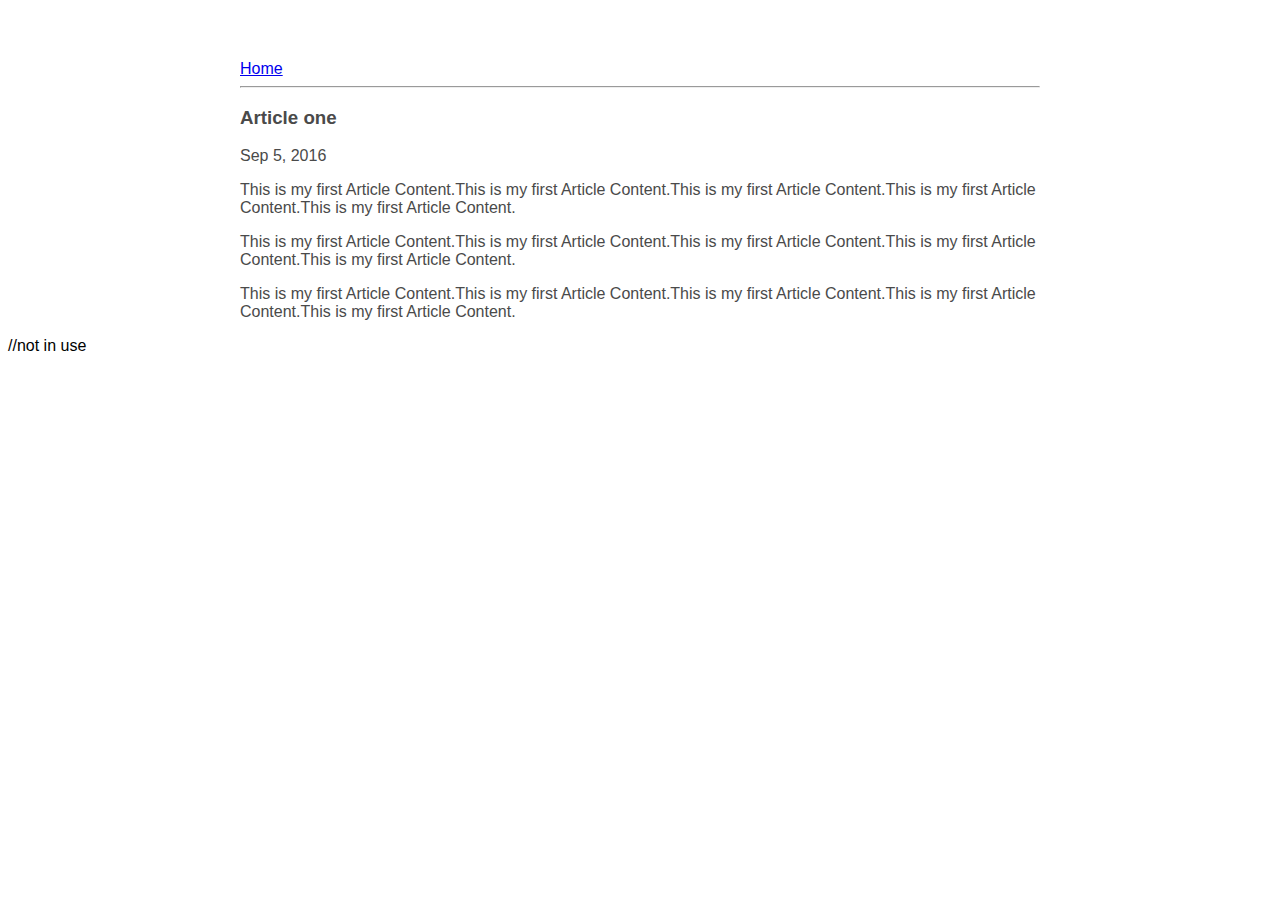
<file: ui/article-one.html>
<html>
    <head>
        <title>
            Article one | Pranshu Pathak
        </title>
        <meta name="viewport" content="width=device-width, initial-scale=1"/>
        <link href="/ui/style.css" rel="stylesheet" />
    </head>
    <body>
        <div class="container">
            
            <div>
                <a href="/">Home</a>
            </div>
            <hr/>
            <h3>
                Article one
            </h3>
            <div>
                Sep 5, 2016
            </div>
            <div>
                
                <p>This is my first Article Content.This is my first Article Content.This is my first Article Content.This is my first Article Content.This is my first Article Content.
                </p>
                <p>This is my first Article Content.This is my first Article Content.This is my first Article Content.This is my first Article Content.This is my first Article Content.
                </p>
                <p>This is my first Article Content.This is my first Article Content.This is my first Article Content.This is my first Article Content.This is my first Article Content.
                </p>
            </div>
        </div>
    </body>
</html>
//not in use
</file>
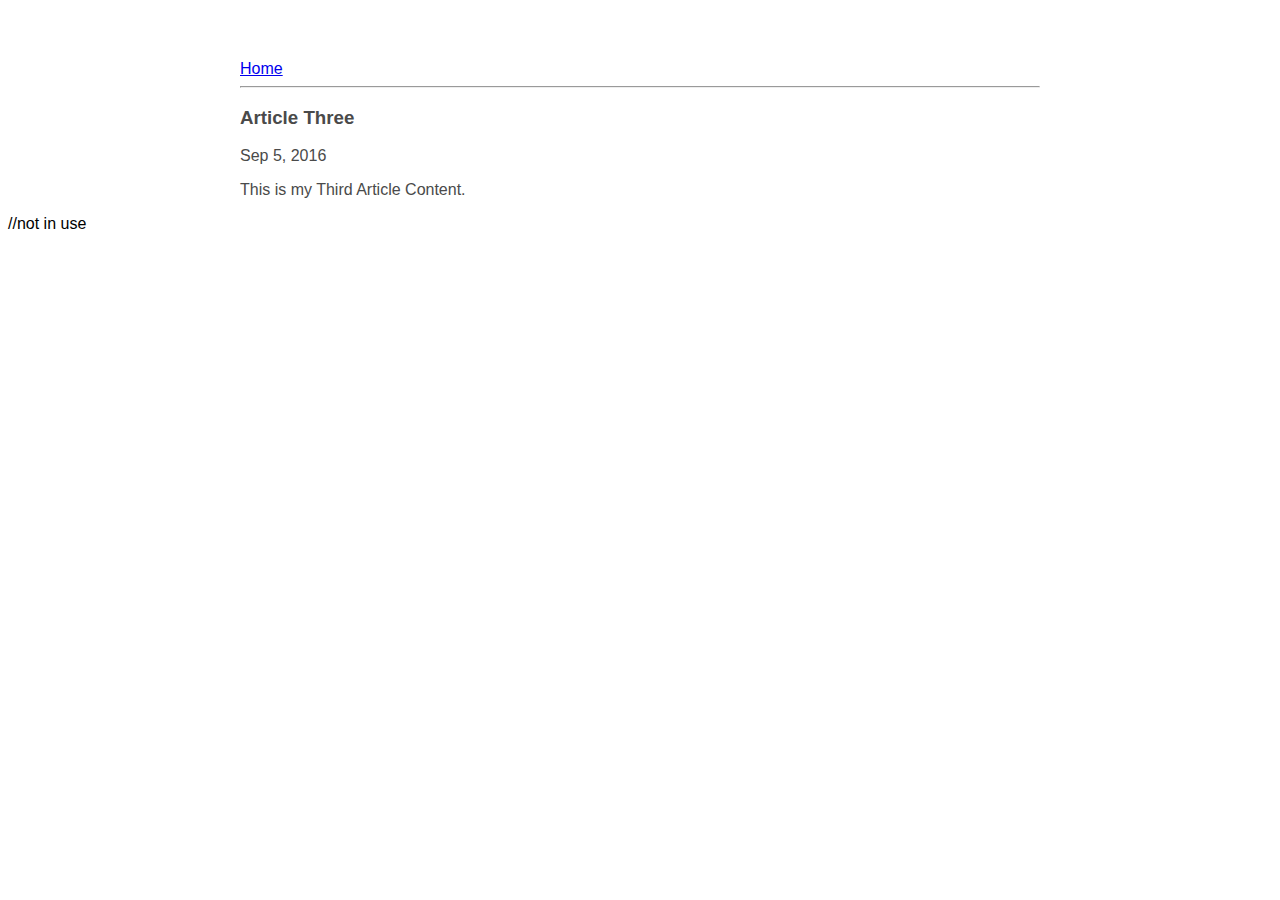
<file: ui/article-three.html>
<html>
    <head>
        <title>
            Article Three | Pranshu Pathak
        </title>
        <meta name="viewport" content="width=device-width, initial-scale=1"/>
        <link href="/ui/style.css" rel="stylesheet" />
    </head>
    <body>
        <div class="container">
            
            <div>
                <a href="/">Home</a>
            </div>
            <hr/>
            <h3>
                Article Three
            </h3>
            <div>
                Sep 5, 2016
            </div>
            <div>
                <p>This is my Third Article Content.
            </div>
        </div>
    </body>
</html>
//not in use
</file>
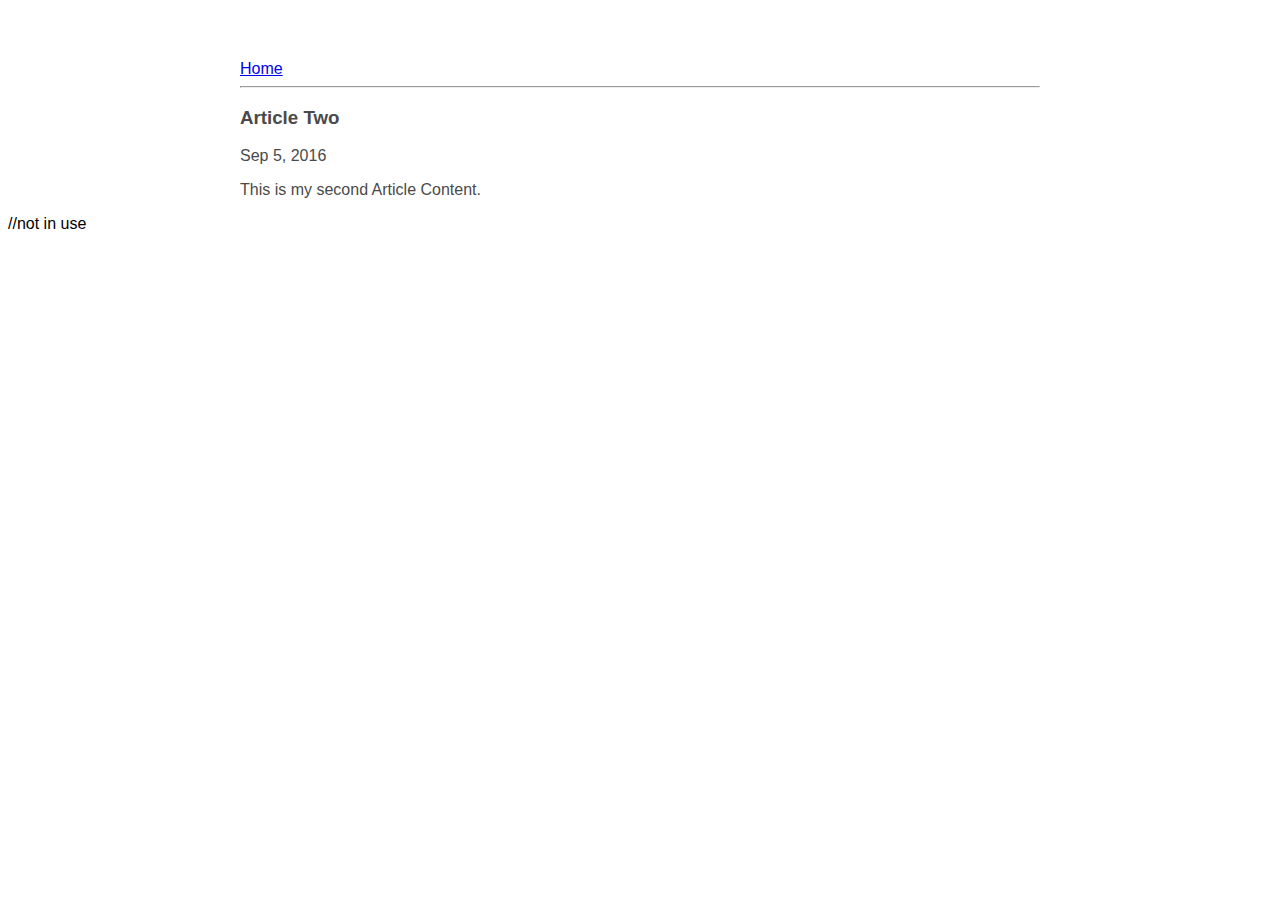
<file: ui/article-two.html>
<html>
    <head>
        <title>
            Article Two | Pranshu Pathak
        </title>
        <meta name="viewport" content="width=device-width, initial-scale=1"/>
        <link href="/ui/style.css" rel="stylesheet" />
    </head>
    <body>
        <div class="container">
        
            <div>
                <a href="/">Home</a>
            </div>
            <hr/>
            <h3>
                Article Two
            </h3>
            <div>
                Sep 5, 2016
            </div>
            <div>
                <p>This is my second Article Content.
                </p>
            </div>
        </div>
    </body>
</html>
//not in use
</file>
<file: ui/style.css>
body {
    font-family: sans-serif;
    margin-top: 60px;
}

.center {
    text-align: center;
}

.text-big {
    font-size: 300%;
}

.bold {
    font-weight: bold;
}

.img-medium {
    height: 200px;
}

.container{
    max-width: 800px;
    margin:0 auto;
    color:#4a4a4a;
    font-family: sans-serif;
    padding-left:20px;
    padding-right:20px;
}
</file>
